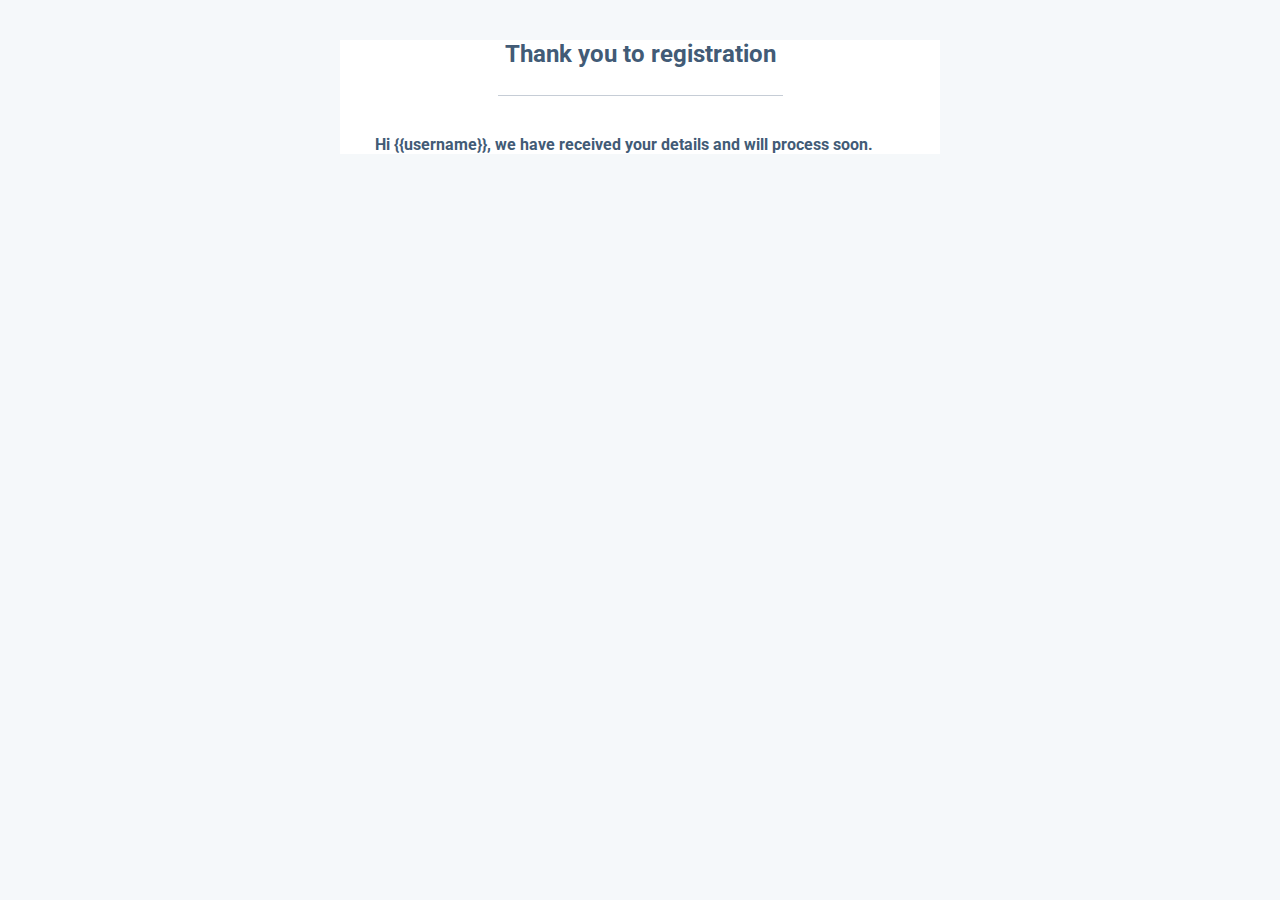
<file: templates/Email.html>
<!DOCTYPE html>
<html lang="en" dir="ltr">
	<head>
		<meta charset="utf-8">
		<title></title>
		<style>
			@import url('https://fonts.googleapis.com/css?family=Roboto:400,100,300,500,700,900');
		</style>
	</head>
	<body style="background: #f5f8fa;font-family: 'Roboto', sans-serif;">
		<div style="width: 90%;max-width:600px;margin: 20px auto;background: #ffffff;">
			<section style="margin: 0 15px;color:#425b76;">
				<h2 style="margin: 40px 0 27px 0;text-align: center;">Thank you to registration</h2>
				<hr style="border:0;border-top: 1px solid rgba(66,91,118,0.3);max-width: 50%">
				<p style="font-size:15.5px;font-weight: bold;margin:40px 20px 15px 20px;">Hi {{username}}, we have received your details and will process soon.</p>
			</section>
		</div>
	</body>
</html>
</file>
